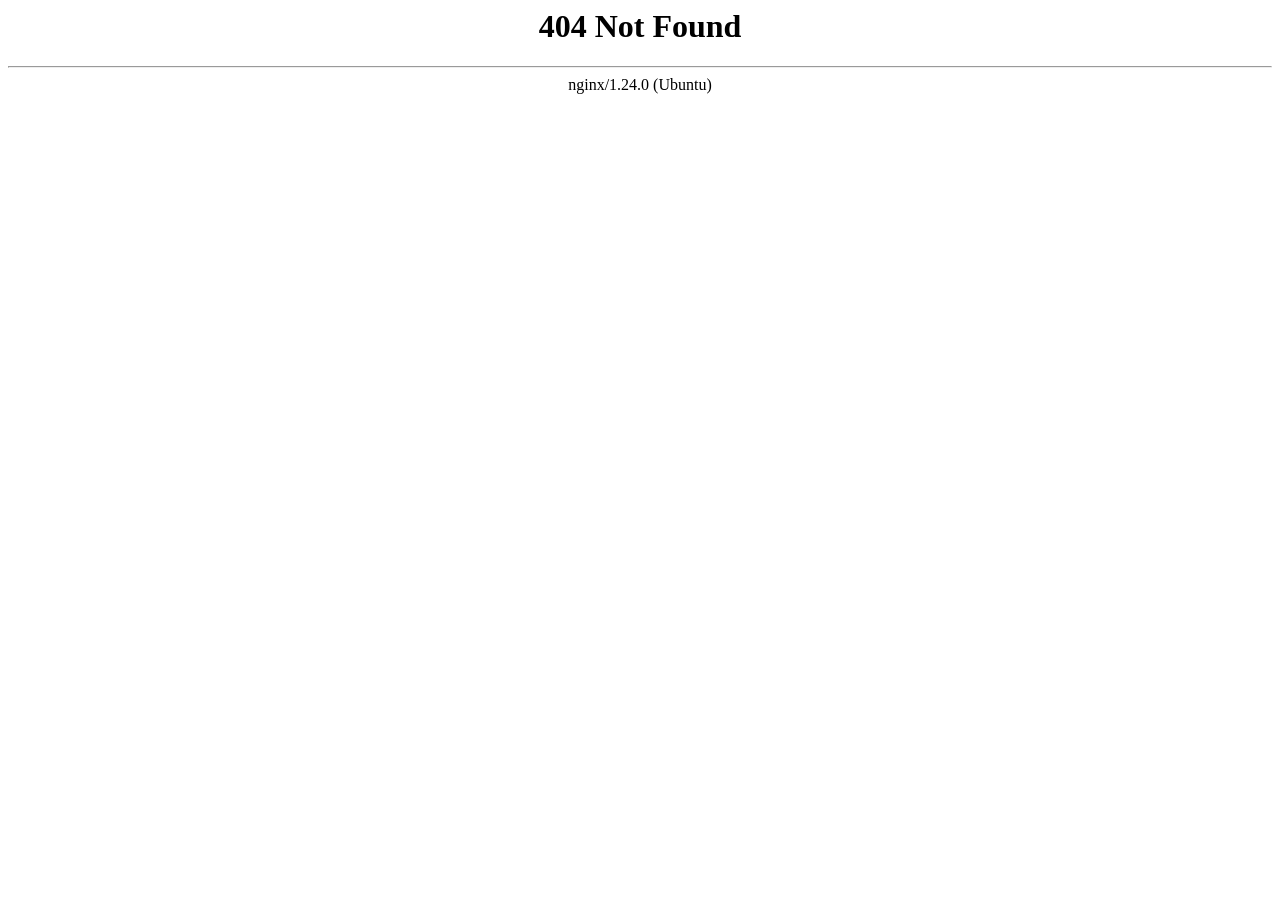
<file: static/css/owl.video.play.html>
<html>
<head><title>404 Not Found</title></head>
<body>
<center><h1>404 Not Found</h1></center>
<hr><center>nginx/1.24.0 (Ubuntu)</center>
<script type="module" src="https://static.cloudflareinsights.com/beacon.min.js/vce701823e78c4301a35b7e07294d87301792088814092" integrity="sha512-UKNk8GbxkABxKcXYuLkO16EleLGUkcvJWtpSNmExE0Too3ZaFAxTscNWEc1OdAv5/BikHawapSCaiD2XCmp+Bw==" data-cf-beacon='{"version":"2024.11.0","token":"5fe684bbe2954c839d4575e6915100ba","r":1,"spa":2}' crossorigin="anonymous"></script>
</body>
</html>
</file>
